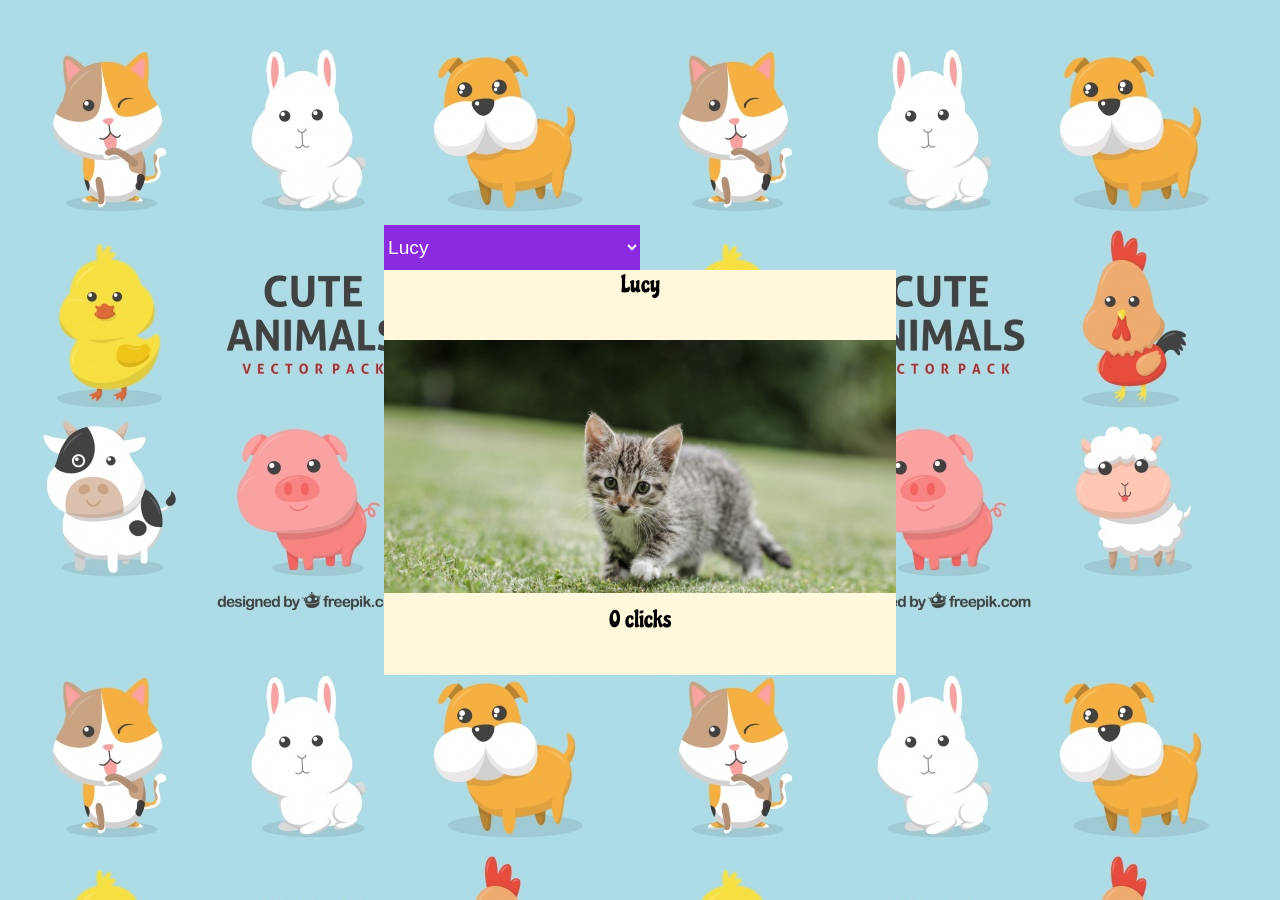
<file: cat clicker 1/index.html>
<!doctype html>

<html>
    <head>
        <meta charset="utf-8">
        <title>cat clicker</title>
        <link href="https://fonts.googleapis.com/css?family=Chicle" rel="stylesheet">
        <link rel="stylesheet" href="css/styles.css">
    <head>
    <body>
        
        <div class="container">
            <div class="select-cat">
               <select id="select" >
                
               </select>
            </div>

            <div class="cat-name">Lucy</div>
            
            <div class="img-cont">
              <img src="images/2.jpg" class="cat-img">
            </div>

            <div class="counter-cont"><span class="click-num">0</span> clicks</div>
        </div>
        <script src="js/app.js"></script>
    </body>
</html>
</file>
<file: cat clicker 1/css/styles.css>
body {
	background-image: url("../images/1.jpg");
    margin: 0;
    padding: 0;
    font-family: 'Chicle', cursive;
    font-size: 1.5em;
}

.container {
	width: 40%;
	height: 50vh;
	min-width: 250px;
	min-height: 150px;
	position: relative;
	top: 25vh;
	margin-left: auto;
	margin-right: auto;
	display: flex;
	flex-direction: column;
}

.img-cont {
	width: 100%;
	height: 75%;
}

.img-cont:active {
	transform: translateY(4px);
}

.counter-cont {
	width: 100%;
	height: 25%;
	background-color: #FFF8DC ;
	text-align: center;
	padding-top: .5em;
}

#main-img {
	width: 100%;
	height: 100%;
	
}

.cat-name {
	width: 100;
	height: 25%;
	background: #FFF8DC ;
	text-align: center;
}

.click-num {
	
}

.cat-img {
	width: 100%;
	height: 100%;

}

#select {
	width: 50%;
	background: #8A2BE2;
	height: 5vh;
	cursor: pointer;
	color:white;
	font-size: .8em;
	outline: none;
	border: none;
}
</file>
<file: cat clicker 2/css/styles.css>
body {
	background-image: url("../images/1.jpg");
    margin: 0;
    padding: 0;
    font-family: 'Chicle', cursive;
    font-size: 1.5em;
}

.container {
	width: 40%;
	height: 50vh;
	min-width: 250px;
	min-height: 150px;
	position: relative;
	top: 25vh;
	margin-left: auto;
	margin-right: auto;
	display: flex;
	flex-direction: column;
}

.img-cont {
	width: 100%;
	height: 75%;
}

.img-cont:active {
	transform: translateY(4px);
}

.counter-cont {
	width: 100%;
	height: 25%;
	background-color: #FFF8DC ;
	text-align: center;
	padding-top: .5em;
}

#main-img {
	width: 100%;
	height: 100%;
	
}

.cat-name {
	width: 100;
	height: 25%;
	background: #FFF8DC ;
	text-align: center;
}

.click-num {
	
}

.cat-img {
	width: 100%;
	height: 100%;

}

#select {
	width: 50%;
	background: #8A2BE2;
	height: 5vh;
	cursor: pointer;
	color:white;
	font-size: .8em;
	outline: none;
	border: none;
}
</file>
